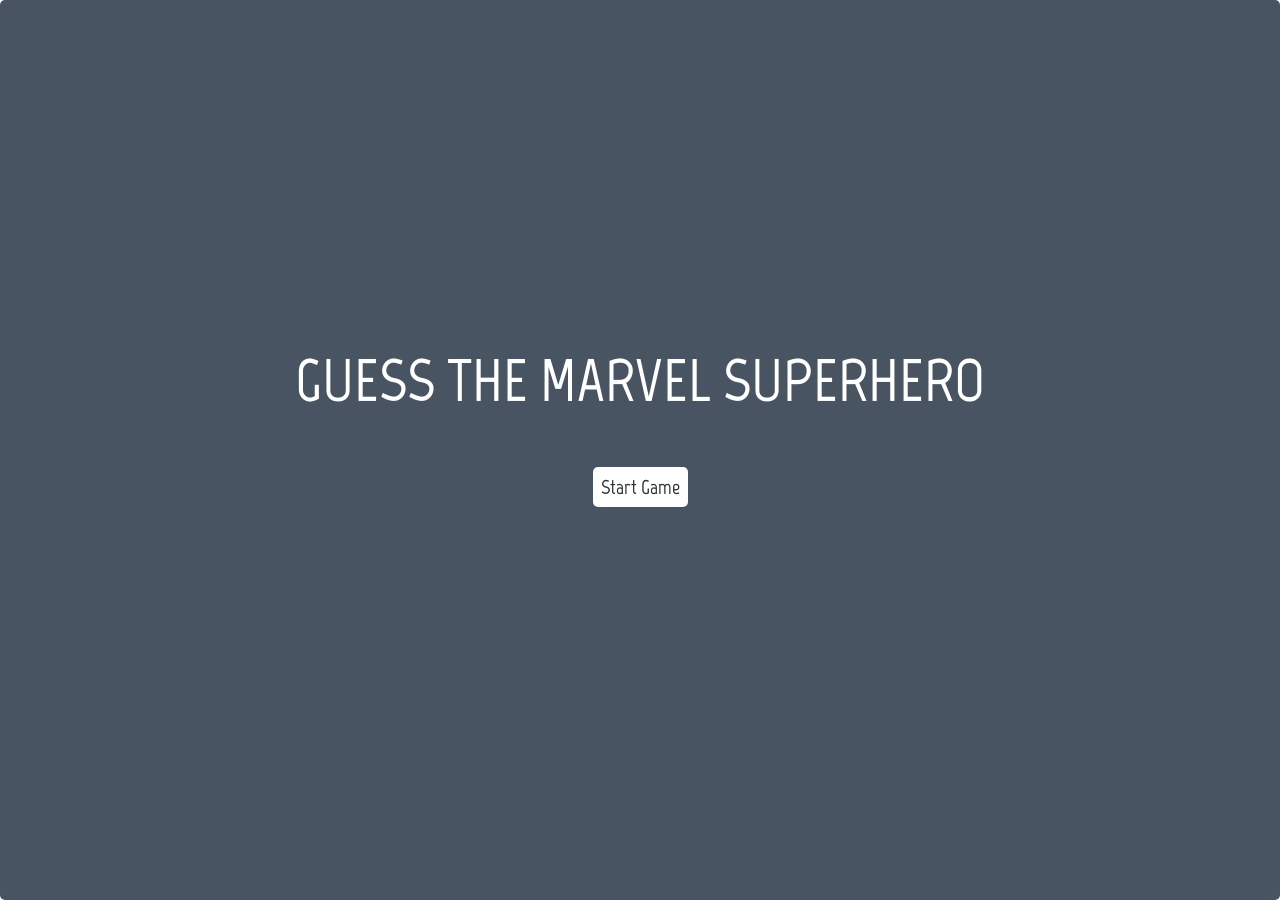
<file: index.html>
<!DOCTYPE html>
<html lang="en">
  <head>
    <meta charset="utf-8">
    <title>Guess The Marvel Superhero</title>
    <meta name="viewport" content="width=device-width, initial-scale=1.0">
    <link href="https://fonts.googleapis.com/css2?family=Marvel:wght@700&display=swap" rel="stylesheet">
    <link href="css/styles.css" rel="stylesheet">
  </head>

  <body>
    
    <div class="main-container">
      <div id="overlay" class="start">
        <h2 class="title">Guess the Marvel Superhero</h2>
        <a class="btn__reset">Start Game</a>
      </div>

      <div id="banner" class="section">
        <h2 class="header">Who is this Superhero?</h2>
      </div>

      <div id="phrase" class="section">
        <ul></ul>
      </div>
      
      <div id="qwerty" class="section">
        <div class="keyrow">
          <button>q</button><button>w</button><button>e</button><button>r</button><button>t</button><button>y</button><button>u</button><button>i</button><button>o</button><button>p</button>
        </div>
        <div class="keyrow">
          <button>a</button><button>s</button><button>d</button><button>f</button><button>g</button><button>h</button><button>j</button><button>k</button><button>l</button>
        </div>
        <div class="keyrow">
          <button>z</button><button>x</button><button>c</button><button>v</button><button>b</button><button>n</button><button>m</button>
        </div>
      </div>

      <div id="scoreboard" class="section">
        <ol>
          <li class="tries"><img src="images/liveHeart.png" height="35px" width="30px"></li>
          <li class="tries"><img src="images/liveHeart.png" height="35px" width="30px"></li>
          <li class="tries"><img src="images/liveHeart.png" height="35px" width="30px"></li>
          <li class="tries"><img src="images/liveHeart.png" height="35px" width="30px"></li>
          <li class="tries"><img src="images/liveHeart.png" height="35px" width="30px"></li>
        </ol>
      </div>

    </div>
    <script type="text/javascript" src="app.js"></script>
  </body>

</html>
</file>
<file: css/styles.css>
/* Main styles */
@import url('https://fonts.googleapis.com/css?family=Open+Sans:400,700&Roboto:300');

/* Variables */

:root {
  --color-win: #518cca;
  --color-buttontext: #2D3436; 
  --color-lose: #D94545;
  --color-start: #485461;
  --color-neutral: #FFA69E;
  --color-neutral-light: #5B6467
  ;
  --color-keys: #37474F;
  --color-keys-light: #E5E5E5;
  --font-size-large: 60px;
  --font-size-medium: 20px;
  --transition: all .2s ease-in-out;
}

/* main */

* {
  box-sizing: border-box;
}

body {
  justify-content: space-evenly;
  flex-direction: column;
  display: flex;
  height: 100vh;
  font-family: 'Marvel', sans-serif;;
  
}

li, ol, ul {
  padding: 0;
  display: inline-block;
}

h2 {
  margin: 0;
  text-transform: uppercase;
  font-family: 'Marvel', sans-serif;
  font-weight: 900;
  font-size: var(--font-size-large);
  margin: 0;
}

button {
  margin: 6px;
  border: 1px solid transparent;
  padding: .5rem 1rem;
  color: var(--color-keys);
  font-size: var(--font-size-medium);
  background-color: var(--color-keys-light);
  border-radius: 5px;
  -webkit-transition: var(--transition);
  -o-transition: var(--transition);
  transition: var(--transition);
}



.main-container {
  display: flex;
  flex-direction: column;
  justify-content: space-around;
  height: 100%;
  max-height: 900px;
  text-align: center;
}

.section {
  width: 100%;
  padding: 10px;
}

/* Title */

.header {
  color: var(--color-start);
}

/* Phrase */

.letter {
  font-size: var(--font-size-medium);
  height: 65px;
  width: 65px;
  padding: 20px 1px 0 1px;
  margin-right: 2px;
  color: transparent;
  background: var(--color-neutral-light);
  border-radius: 5px;
  
}

.space {
  width: 15px;
}

.show {
  color: #000;
  font-weight: 900;
  text-transform: uppercase;
  background-color: #55EFC4 ;
  transition: .5s ease-in; 
}

/* Keyboard */

.keyrow {
  display: flex;
  justify-content: center;
}

.chosen {
  background: var(--color-neutral);
  border-radius: 5px;
  font-size: var(--font-size-medium);
  color: #FFFFFF;
}

.btn__reset {
  padding: 8px;
  margin: 50px auto;
  background: #FFFFFF;
  border-radius: 5px;
  font-size: var(--font-size-medium);
}

/* Overlay */

#overlay {
  display: flex;
  flex-direction: column;
  position: fixed;
  color: #FFFFFF;
  justify-content: center;
  top: 0;
  bottom: 0;
  left: 0;
  right: 0;
  border-radius: 5px;
}

.reset {
  padding: 8px;
  margin: 50px auto;
  background: #FFFFFF;
  border-radius: 5px;
  font-size: var(--font-size-medium); 
}

.title {
  color: #FFF;
}

.start {
  
  background-color: var(--color-start);
}

.start a {
  color: var(--color-buttontext);
  font-weight: 700;
}

.win {
  background-color: var(--color-win);
}

.win a {
  color: var(--color-win);
}

.lose {
  background-color: var(--color-lose);
}

.lose a {
  color: var(--color-lose);
}

.finalText {
  padding-top: 10px;
  font-size: 2em;
  color: #FFFF66; 
}
</file>
